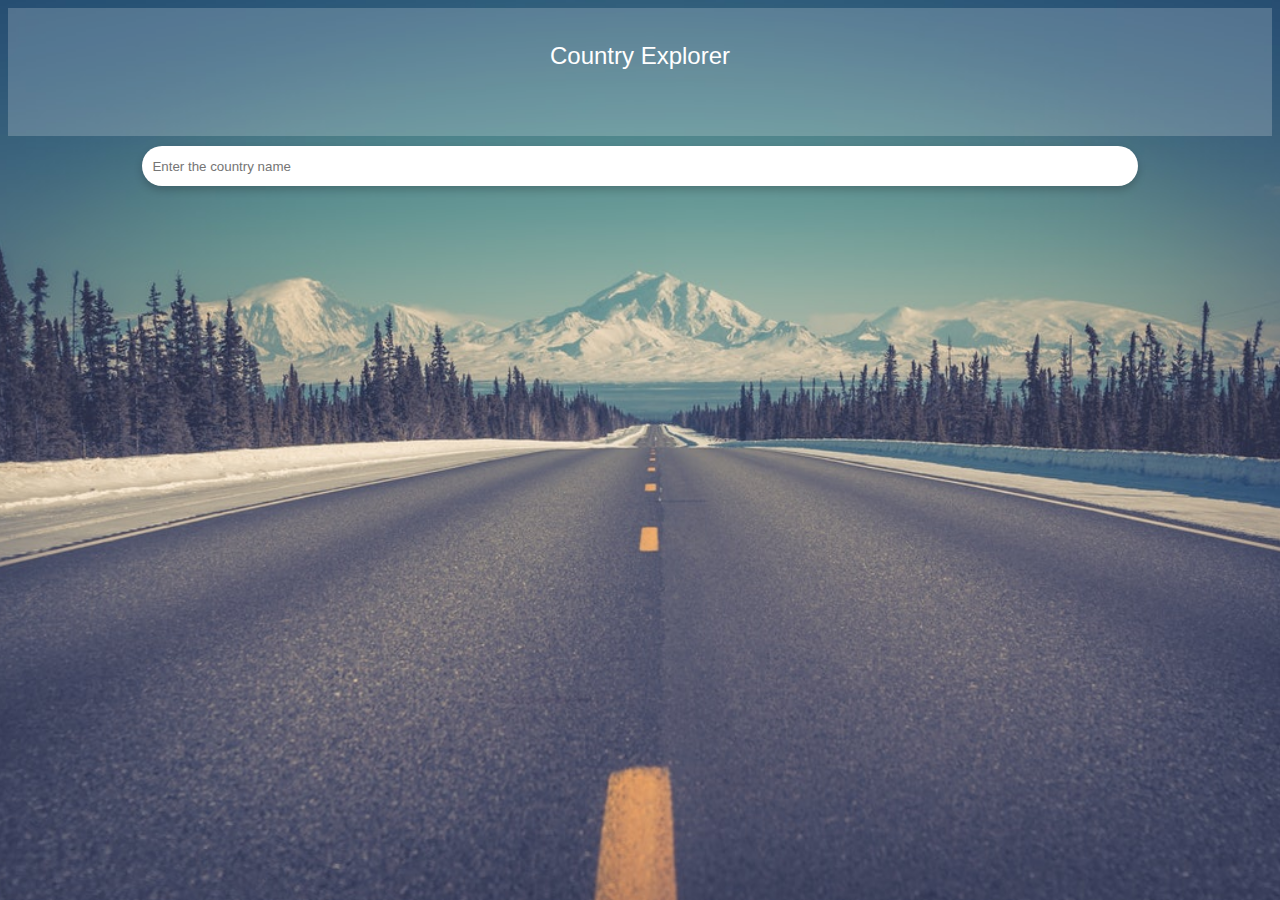
<file: index.html>
<!--home page-->
<html>
    <head>
        <title>Country Explorer</title>
        <link href="style.css" rel="stylesheet" type="text/css"/>
        <script type="text/javascript" src="search.js"></script>   
    </head>
    <body>
        <div class="header">
            <p class="main-head">Country Explorer</p>
        </div>
        <div class="search-body">
           <!-- search cards will be dispalyed here-->   
        </div>

    </body>
</html>
</file>
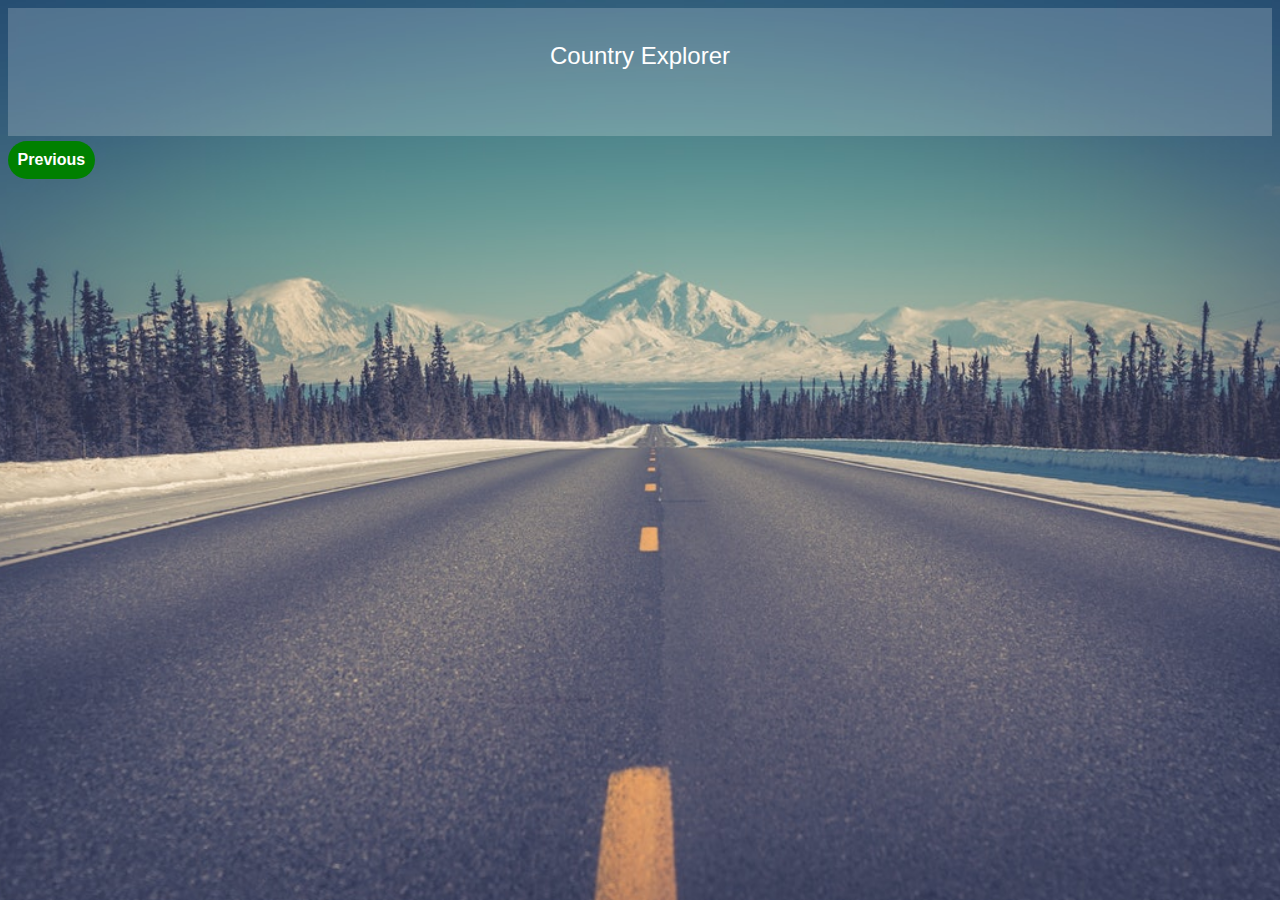
<file: details.html>
<html>
    <head>
        <title>Country Explorer</title>
        <link href="style.css" rel="stylesheet" type="text/css"/>
        <script type="text/javascript" src="info.js"></script>   
    </head>
    <body>
        <div class="header">
            <p class="main-head">Country Explorer</p>
        </div>
        <div class="btn">
            <button class = "back" onclick="revert()">Previous</button>
        </div>
        <div  class="root">
             <div class= "container">
                <!--country details will be displayed here-->
             </div>
           
        </div>
    </body>
</html>
</file>
<file: style.css>
* {
  box-sizing: border-box
}
html {
  -webkit-font-smoothing: antialiased;
  -moz-osx-font-smoothing: grayscale;
  font-family: 'Dosis', sans-serif;
  line-height: 1.6;
  color: #666;
  background-image: url("exp.jpg");
  background-repeat: no-repeat;
  background-position: center;
  background-size:cover;
}

.header {
    overflow: hidden;
    background: rgba(255,255,255,0.2);
    text-align: center;   
}

.main-head {
    color: white;
    text-align: center;
    padding: 1.5rem 2.5rem;
    margin: 0 0 2rem 0;
    font-size: 1.5rem;
    cursor: pointer;
}

.search-body {
    padding: 10px;
    text-align: center;
}

.card{
    margin: 0 auto;
    display: flex;
    font-weight: bold;
     background: rgba(255,255,255,0.9);
    align-content: center;
    align-items: center;
    cursor: pointer;  
}

.search_field{
	border-radius: 25px;
    box-shadow: 0 4px 8px 0 rgba(0,0,0,0.2);
     background: rgba(255,255,255,1);
}

input{
    border: none;
    outline: none;
}

.sorryText {
    color: gray;

}

.back{
  float: left;
  cursor: pointer;
  padding: .6rem;
  font-size: 1rem;
  background-color: green;
  color: white;
  font-weight: 700;
  border-radius: 2rem;
  border: none; 
}

.btn{
  padding-top:5px;
  height:50px;
}

.container{
  background:rgba(0,0,0,0.3);
  color :white;
  text-align:center;
}

/* Phones - iPhone SE, legacy Android phones  */
@media only screen and (max-width: 600px) {
    .header{
        padding: 15px 5px;
    }
    .main-head{
        font-size: 1.1em;
    }
    input {
        width: 90%;
        padding: 5px;
        height: 30px;
        -webkit-appearance: none;
    }
    .card{
        width: 90%;
        justify-content: flex-start;
        margin-top: 10px;
        box-shadow: 0 4px 8px 0 rgba(0,0,0,0.2);
    }

   img {
    width: 50px;
    height: 50px; 
    margin-left: 10px;
    }
    .country{
        font-size: 0.8em;
        padding-left: 5px;
        text-align: left;
    }
    
} 

/* Phones - larger screens */
@media only screen and (min-width: 600px) {
    .header{
        padding: 15px 5px;
    }
    .main-head{
        font-size: 1.5em;
    }
    input {
        width: 80%;
        height: 30px;
       padding: 10px;
        -webkit-appearance: none;
    }
    .card{
        width: 80%;
        justify-content: flex-start;
        margin-top: 10px;
        box-shadow: 0 4px 8px 0 rgba(0,0,0,0.2);
    }
    img {
        width: 60px;
        height: 60px; 
        margin-left: 10px;
     }
     .country{
        padding-left: 8px;
        text-align: left;
    }
    
} 

/* Android, iPads,random Windows  */
@media only screen and (min-width: 768px) {
    .header{
        padding: 5px 2px;
    }
    .main-head{
        font-size: 1.5em;
    }
    input {
        width: 80%;
        height: 40px;
        padding: 10px;
        -webkit-appearance: none;
    }
    .card{
        width: 80%;
        justify-content: flex-start;
        margin-top: 10px;
        box-shadow: 0 4px 8px 0 rgba(0,0,0,0.2);
    }
    img {
        width: 70px;
        height: 70px; 
        margin-left: 20px;
        }
        .country{
            padding-left: 10px;
            text-align: left;
        }
</file>
